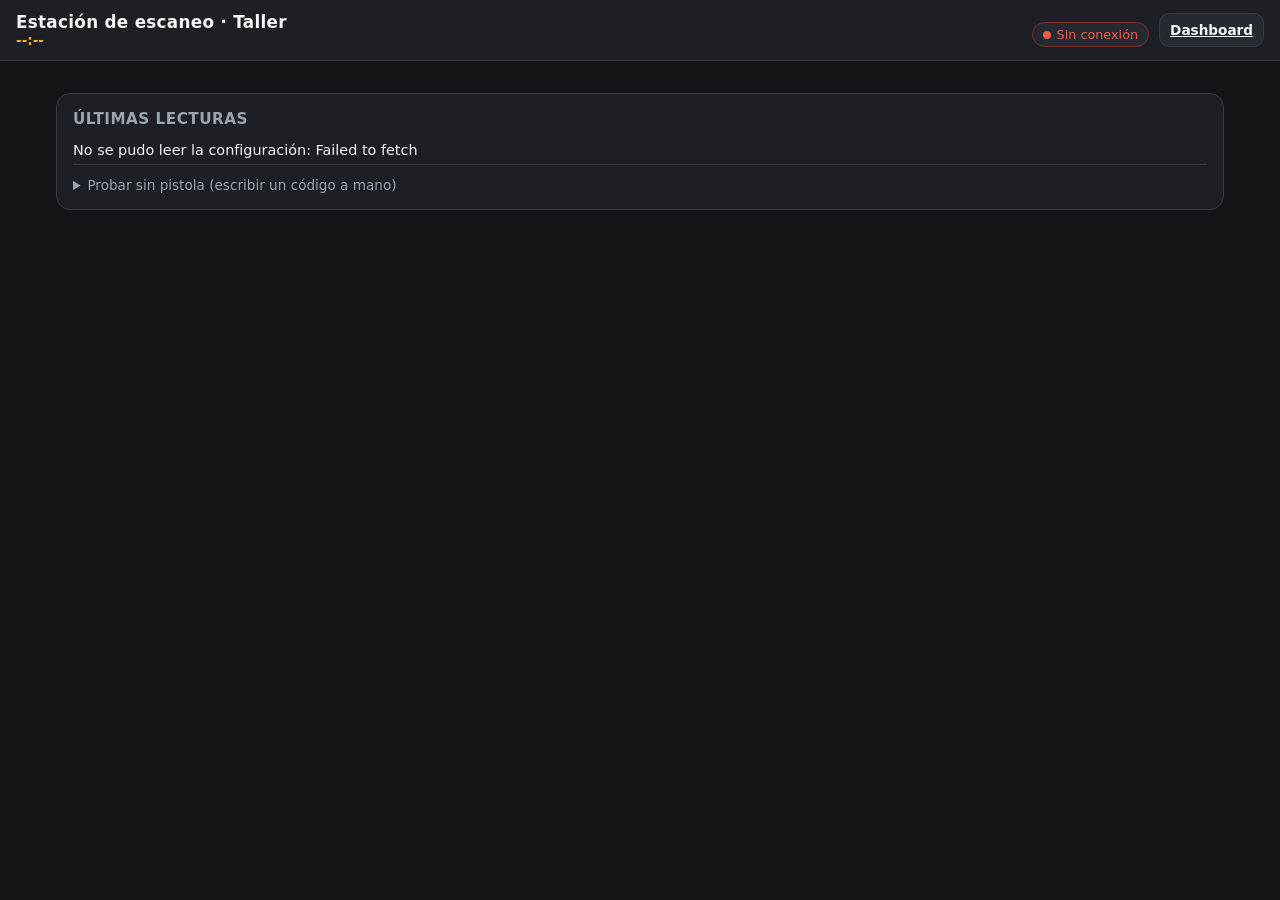
<file: webapp/estacion.html>
<!doctype html>
<html lang="es">
<head>
<meta charset="utf-8">
<meta name="viewport" content="width=device-width, initial-scale=1">
<title>Estación de escaneo</title>
<link rel="stylesheet" href="styles.css">
<style>
  #captura { position: absolute; left: -9999px; opacity: 0; }
  #aviso-foco { display: none; background: var(--red); color: #fff; text-align: center; padding: 18px; font-size: 1.3rem; font-weight: 800; cursor: pointer; }
  body.sin-foco #aviso-foco { display: block; }
  .ultimas { margin-top: 16px; }
  .ultimas li { padding: 6px 0; border-bottom: 1px solid var(--border); font-size: .9rem; list-style: none; }
  .ultimas ul { margin: 0; padding: 0; max-height: 260px; overflow: auto; }
  .prueba { display: flex; gap: 8px; margin-top: 12px; }
  .prueba input { flex: 1; }
</style>
</head>
<body>
<div id="aviso-foco">⚠ La pantalla no está recibiendo las lecturas de las pistolas — HACÉ CLIC ACÁ</div>
<header class="topbar">
  <div>
    <h1>Estación de escaneo · Taller</h1>
    <div class="sub" id="reloj">--:--</div>
  </div>
  <div class="row">
    <span class="pill" id="estado-red"><span class="dot"></span> Conectando…</span>
    <span class="pill hidden" id="pendientes"></span>
    <a class="btn small" href="dashboard.html" target="_blank">Dashboard</a>
  </div>
</header>

<input id="captura" autocomplete="off" autocapitalize="off" spellcheck="false">

<main class="wrap">
  <div class="ops-grid" id="grid"></div>

  <div class="card ultimas">
    <h3>Últimas lecturas</h3>
    <ul id="log"></ul>
    <details class="no-print" style="margin-top:12px">
      <summary class="muted small">Probar sin pistola (escribir un código a mano)</summary>
      <div class="prueba">
        <input id="manual" placeholder="Ej: M1PRY-104 o M1OP-CORTE">
        <button class="btn" id="btn-manual">Enviar</button>
      </div>
      <p class="muted small">El código tiene que empezar con el prefijo de la pistola del operario (pestaña Operarios de la planilla).</p>
    </details>
  </div>
</main>

<script src="config.js"></script>
<script src="api.js"></script>
<script>
let CFG = { operarios: [], operaciones: [] };
let ESTADO = {};          // nombre -> { abierta, proyectoPendiente }
let MSG = {};             // nombre -> { texto, clase }
let offsetServidor = 0;   // diferencia reloj PC vs servidor

const $ = id => document.getElementById(id);
const norm = s => String(s || '').toUpperCase().normalize('NFD').replace(/[̀-ͯ]/g, '').replace(/[^A-Z0-9]/g, '');

function operarioPorPrefijo(codigo) {
  const c = norm(codigo);
  const cands = CFG.operarios.filter(o => o.prefijo && c.startsWith(o.prefijo)).sort((a, b) => b.prefijo.length - a.prefijo.length);
  return cands[0] ? cands[0].nombre : null;
}

// ---------- Captura de las pistolas (funcionan como teclado) ----------
const captura = $('captura');
let buffer = '', timerBuf = null;
function enfocar() { if (document.activeElement !== $('manual')) captura.focus({ preventScroll: true }); }
function revisarFoco() { document.body.classList.toggle('sin-foco', !document.hasFocus()); }
captura.addEventListener('keydown', e => {
  if (e.key === 'Enter' || e.key === 'Tab') {
    e.preventDefault();
    terminarLectura();
  }
});
captura.addEventListener('input', () => {
  // Por si la pistola no manda Enter al final: si deja de llegar texto, se toma como lectura completa
  clearTimeout(timerBuf);
  timerBuf = setTimeout(terminarLectura, 400);
});
function terminarLectura() {
  clearTimeout(timerBuf);
  const txt = captura.value.trim();
  captura.value = '';
  if (txt.length >= 4) recibir(txt);
}
document.addEventListener('click', enfocar);
window.addEventListener('focus', () => { revisarFoco(); enfocar(); });
window.addEventListener('blur', revisarFoco);
$('aviso-foco').addEventListener('click', () => { window.focus(); enfocar(); revisarFoco(); });
setInterval(() => { enfocar(); revisarFoco(); }, 1500);

$('btn-manual').addEventListener('click', () => { const v = $('manual').value.trim(); if (v) { recibir(v); $('manual').value = ''; } });
$('manual').addEventListener('keydown', e => { if (e.key === 'Enter') $('btn-manual').click(); });

// ---------- Cola y envío ----------
const cola = crearCola('estacion_cola', onResultado, (n, sinRed) => {
  const el = $('pendientes');
  el.classList.toggle('hidden', !n);
  el.className = 'pill warn' + (n ? '' : ' hidden');
  el.textContent = `${n} lectura${n === 1 ? '' : 's'} sin enviar` + (sinRed ? ' (sin internet, se reintenta)' : '');
  if (sinRed) setRed(false);
});

function recibir(codigo) {
  const nombre = operarioPorPrefijo(codigo);
  agregarLog(`${fmtHora(Date.now())} · ${codigo}${nombre ? ' (' + nombre + ')' : ''}`);
  if (CFG.operarios.length && !nombre) {
    Sonido.error();
    mostrarMensajeGeneral(`No reconozco la pistola: "${codigo}". Revisá el prefijo en la pestaña Operarios.`);
    // se manda igual: el servidor tiene la lista más nueva
  } else if (nombre) {
    setMsg(nombre, 'Enviando…', '');
    Sonido.ok();
  }
  cola.agregar({ codigo, ts: Date.now() - offsetServidor, origen: 'PC' });
}

function onResultado(item, res) {
  setRed(true);
  const nombre = res.operario || operarioPorPrefijo(item.codigo);
  if (!res.ok) {
    Sonido.error();
    if (nombre) setMsg(nombre, '✖ ' + res.error, 'error'); else mostrarMensajeGeneral('✖ ' + res.error);
    return;
  }
  if (res.alerta) Sonido.alerta(); else if (res.tipo === 'cierre' || res.tipo === 'fin') Sonido.cierre(); else if (res.tipo === 'inicio') Sonido.inicio();
  setMsg(nombre, (res.alerta ? '⚠ ' : '✔ ') + res.mensaje.replace(nombre + ': ', ''), res.alerta ? 'alerta' : 'ok');
  refrescarEstado();
}

function setMsg(nombre, texto, clase) {
  MSG[nombre] = { texto, clase, ts: Date.now() };
  render();
}
function mostrarMensajeGeneral(t) { agregarLog('⚠ ' + t); }
function agregarLog(t) {
  const li = document.createElement('li'); li.textContent = t;
  $('log').prepend(li);
  while ($('log').children.length > 40) $('log').lastChild.remove();
}
function setRed(ok) {
  const el = $('estado-red');
  el.className = 'pill ' + (ok ? 'ok' : 'bad');
  el.innerHTML = `<span class="dot"></span> ${ok ? 'Conectado' : 'Sin conexión'}`;
}

// ---------- Pantalla ----------
function render() {
  const ahora = Date.now() - offsetServidor;
  $('grid').innerHTML = CFG.operarios.map(o => {
    const e = ESTADO[o.nombre] || {};
    const a = e.abierta;
    const clase = !a ? 'libre' : (a.tipo === 'Pausa' ? 'pausa' : 'trabajando');
    const m = MSG[o.nombre];
    const flash = m && m.clase && Date.now() - m.ts < 2500 ? ' flash-' + m.clase : '';
    return `<div class="op-card ${clase}${flash}" data-op="${esc(o.nombre)}">
      <div class="nombre">${esc(o.nombre)} <span class="pill">pistola ${esc(o.prefijo)}</span></div>
      <div class="actividad">${a ? esc(opConBanco(a)) : 'Sin operación abierta'}</div>
      <div class="proyecto">${a && a.proyecto ? 'Proyecto ' + esc(a.proyecto) + (a.cliente ? ' · ' + esc(a.cliente) : '') : (a && a.tipo !== 'Pausa' ? '<span style="color:var(--amber)">⚠ sin proyecto</span>' : '&nbsp;')}
        ${e.proyectoPendiente ? `<br><span style="color:var(--blue)">Proyecto escaneado: ${esc(e.proyectoPendiente)} → falta la operación</span>` : ''}</div>
      <div class="timer">${a ? fmtDur((ahora - a.inicio) / 60000) : '—'}</div>
      <div class="msg ${m ? m.clase : ''}">${m ? esc(m.texto) : '&nbsp;'}</div>
    </div>`;
  }).join('');
}

async function cargarConfig() {
  try {
    const r = await Api.get('config');
    if (!r.ok) throw new Error(r.error);
    CFG = r;
    offsetServidor = Date.now() - r.serverTs;
    if (Math.abs(offsetServidor) < 2000) offsetServidor = 0;
    setRed(true);
    render();
  } catch (e) {
    setRed(false);
    agregarLog('No se pudo leer la configuración: ' + e.message);
  }
}
async function refrescarEstado() {
  try {
    const r = await Api.get('estado');
    if (!r.ok) throw new Error(r.error);
    ESTADO = {};
    r.operarios.forEach(o => ESTADO[o.nombre] = o);
    setRed(true);
    render();
  } catch (e) { setRed(false); }
}

setInterval(() => { $('reloj').textContent = new Date().toLocaleString('es-AR', { weekday: 'long', hour: '2-digit', minute: '2-digit', hour12: false }); render(); }, 1000);
setInterval(refrescarEstado, APP_CONFIG.REFRESCO_SEG * 1000);
setInterval(cargarConfig, 5 * 60 * 1000);
(async () => { await cargarConfig(); await refrescarEstado(); cola.procesar(); enfocar(); })();
</script>
</body>
</html>
</file>
<file: webapp/styles.css>
/* Control de Producción QR — estilos compartidos.
   Alto contraste para taller; también se usa en el dashboard (PC y celular). */
:root {
  --bg: #121417;
  --panel: #1c1f24;
  --panel-2: #252a30;
  --border: #353c44;
  --text: #f2f4f6;
  --dim: #9aa5ae;
  --amber: #ffb020;
  --green: #2ecc71;
  --blue: #4aa3df;
  --red: #ef5a4c;
  --violet: #a78bfa;
  --radius: 14px;
}
* { box-sizing: border-box; }
html, body { margin: 0; background: var(--bg); color: var(--text); font-family: 'Segoe UI', Roboto, system-ui, -apple-system, sans-serif; }
body { min-height: 100vh; }
a { color: var(--blue); }
button, input, select, textarea { font: inherit; }

.topbar { display: flex; align-items: center; justify-content: space-between; gap: 12px; padding: 12px 16px; background: var(--panel); border-bottom: 1px solid var(--border); position: sticky; top: 0; z-index: 20; flex-wrap: wrap; }
.topbar h1 { font-size: 1.05rem; margin: 0; letter-spacing: .3px; }
.topbar .sub { color: var(--amber); font-size: .85rem; font-weight: 600; }
.wrap { max-width: 1200px; margin: 0 auto; padding: 16px; }

.pill { display: inline-flex; align-items: center; gap: 6px; padding: 4px 10px; border-radius: 999px; background: var(--panel-2); border: 1px solid var(--border); font-size: .8rem; color: var(--dim); white-space: nowrap; }
.pill.ok { color: var(--green); border-color: #2a6b47; }
.pill.warn { color: var(--amber); border-color: #7a5a17; }
.pill.bad { color: var(--red); border-color: #7a2c25; }
.dot { width: 8px; height: 8px; border-radius: 50%; background: currentColor; display: inline-block; }

.btn { display: inline-flex; align-items: center; justify-content: center; gap: 8px; min-height: 44px; padding: 10px 16px; border-radius: 10px; border: 1px solid var(--border); background: var(--panel-2); color: var(--text); font-weight: 600; cursor: pointer; }
.btn:hover { border-color: var(--dim); }
.btn.primary { background: var(--amber); color: #1a1300; border-color: var(--amber); }
.btn.danger { background: transparent; color: var(--red); border-color: #7a2c25; }
.btn.small { min-height: 34px; padding: 6px 10px; font-size: .85rem; }
.btn.lg { min-height: 72px; font-size: 1.3rem; width: 100%; }
.btn:disabled { opacity: .5; cursor: default; }

.card { background: var(--panel); border: 1px solid var(--border); border-radius: var(--radius); padding: 16px; }
.muted { color: var(--dim); }
.small { font-size: .85rem; }
h2 { font-size: 1.1rem; margin: 0 0 12px; }
h3 { font-size: .95rem; margin: 0 0 8px; color: var(--dim); font-weight: 600; text-transform: uppercase; letter-spacing: .5px; }

input, select, textarea { background: var(--panel-2); color: var(--text); border: 1px solid var(--border); border-radius: 8px; padding: 9px 10px; min-height: 40px; max-width: 100%; }
label { display: block; font-size: .8rem; color: var(--dim); margin: 0 0 4px; }
.field { margin-bottom: 12px; }
.row { display: flex; gap: 10px; flex-wrap: wrap; align-items: end; }

/* ---- Tarjetas de operario (estación y dashboard) ---- */
.ops-grid { display: grid; grid-template-columns: repeat(auto-fit, minmax(260px, 1fr)); gap: 14px; }
.op-card { background: var(--panel); border: 2px solid var(--border); border-radius: var(--radius); padding: 16px; display: flex; flex-direction: column; gap: 8px; min-height: 180px; transition: border-color .2s; }
.op-card .nombre { font-size: 1.4rem; font-weight: 800; display: flex; justify-content: space-between; align-items: center; gap: 8px; }
.op-card .actividad { font-size: 1.25rem; font-weight: 700; }
.op-card .proyecto { color: var(--dim); }
.op-card .timer { font-size: 2rem; font-variant-numeric: tabular-nums; font-weight: 800; color: var(--green); }
.op-card .msg { font-size: .95rem; padding: 8px 10px; border-radius: 8px; background: var(--panel-2); min-height: 38px; }
.op-card.trabajando { border-color: #2a6b47; }
.op-card.pausa { border-color: #6b5a1f; }
.op-card.pausa .timer { color: var(--amber); }
.op-card.libre .timer { color: var(--dim); }
.op-card.flash-ok { border-color: var(--green); box-shadow: 0 0 0 4px rgba(46, 204, 113, .25); }
.op-card.flash-alerta { border-color: var(--amber); box-shadow: 0 0 0 4px rgba(255, 176, 32, .3); }
.op-card.flash-error { border-color: var(--red); box-shadow: 0 0 0 4px rgba(239, 90, 76, .3); }
.msg.ok { color: var(--green); }
.msg.alerta { color: var(--amber); }
.msg.error { color: var(--red); }

/* ---- Tablas ---- */
.tabla-wrap { background: var(--panel); overflow-x: auto; -webkit-overflow-scrolling: touch; border: 1px solid var(--border); border-radius: 10px; }
table { border-collapse: collapse; width: 100%; font-size: .9rem; }
th, td { padding: 8px 10px; border-bottom: 1px solid var(--border); text-align: right; white-space: nowrap; font-variant-numeric: tabular-nums; }
th { background: var(--panel-2); color: var(--dim); font-weight: 600; position: sticky; top: 0; }
th:first-child, td:first-child { text-align: left; position: sticky; left: 0; background: var(--panel); z-index: 1; }
th:first-child { background: var(--panel-2); z-index: 2; }
tr.total td { font-weight: 800; background: var(--panel-2); }
td.cero { color: #4b535b; }
td.izq, th.izq { text-align: left; }

.tabs { display: flex; gap: 6px; overflow-x: auto; }
.tab { padding: 10px 14px; border-radius: 10px; border: 1px solid transparent; background: transparent; color: var(--dim); font-weight: 600; cursor: pointer; white-space: nowrap; }
.tab.active { background: var(--panel-2); color: var(--text); border-color: var(--border); }

.toast { position: fixed; left: 50%; bottom: 20px; transform: translateX(-50%); background: var(--panel-2); border: 1px solid var(--border); padding: 12px 18px; border-radius: 10px; z-index: 100; max-width: calc(100% - 32px); }
.toast.error { border-color: var(--red); color: var(--red); }
.hidden { display: none !important; }

@media (max-width: 600px) {
  .wrap { padding: 12px; }
  .op-card .timer { font-size: 1.6rem; }
}
@media print {
  body { background: #fff; color: #000; }
  .no-print { display: none !important; }
}
</file>
